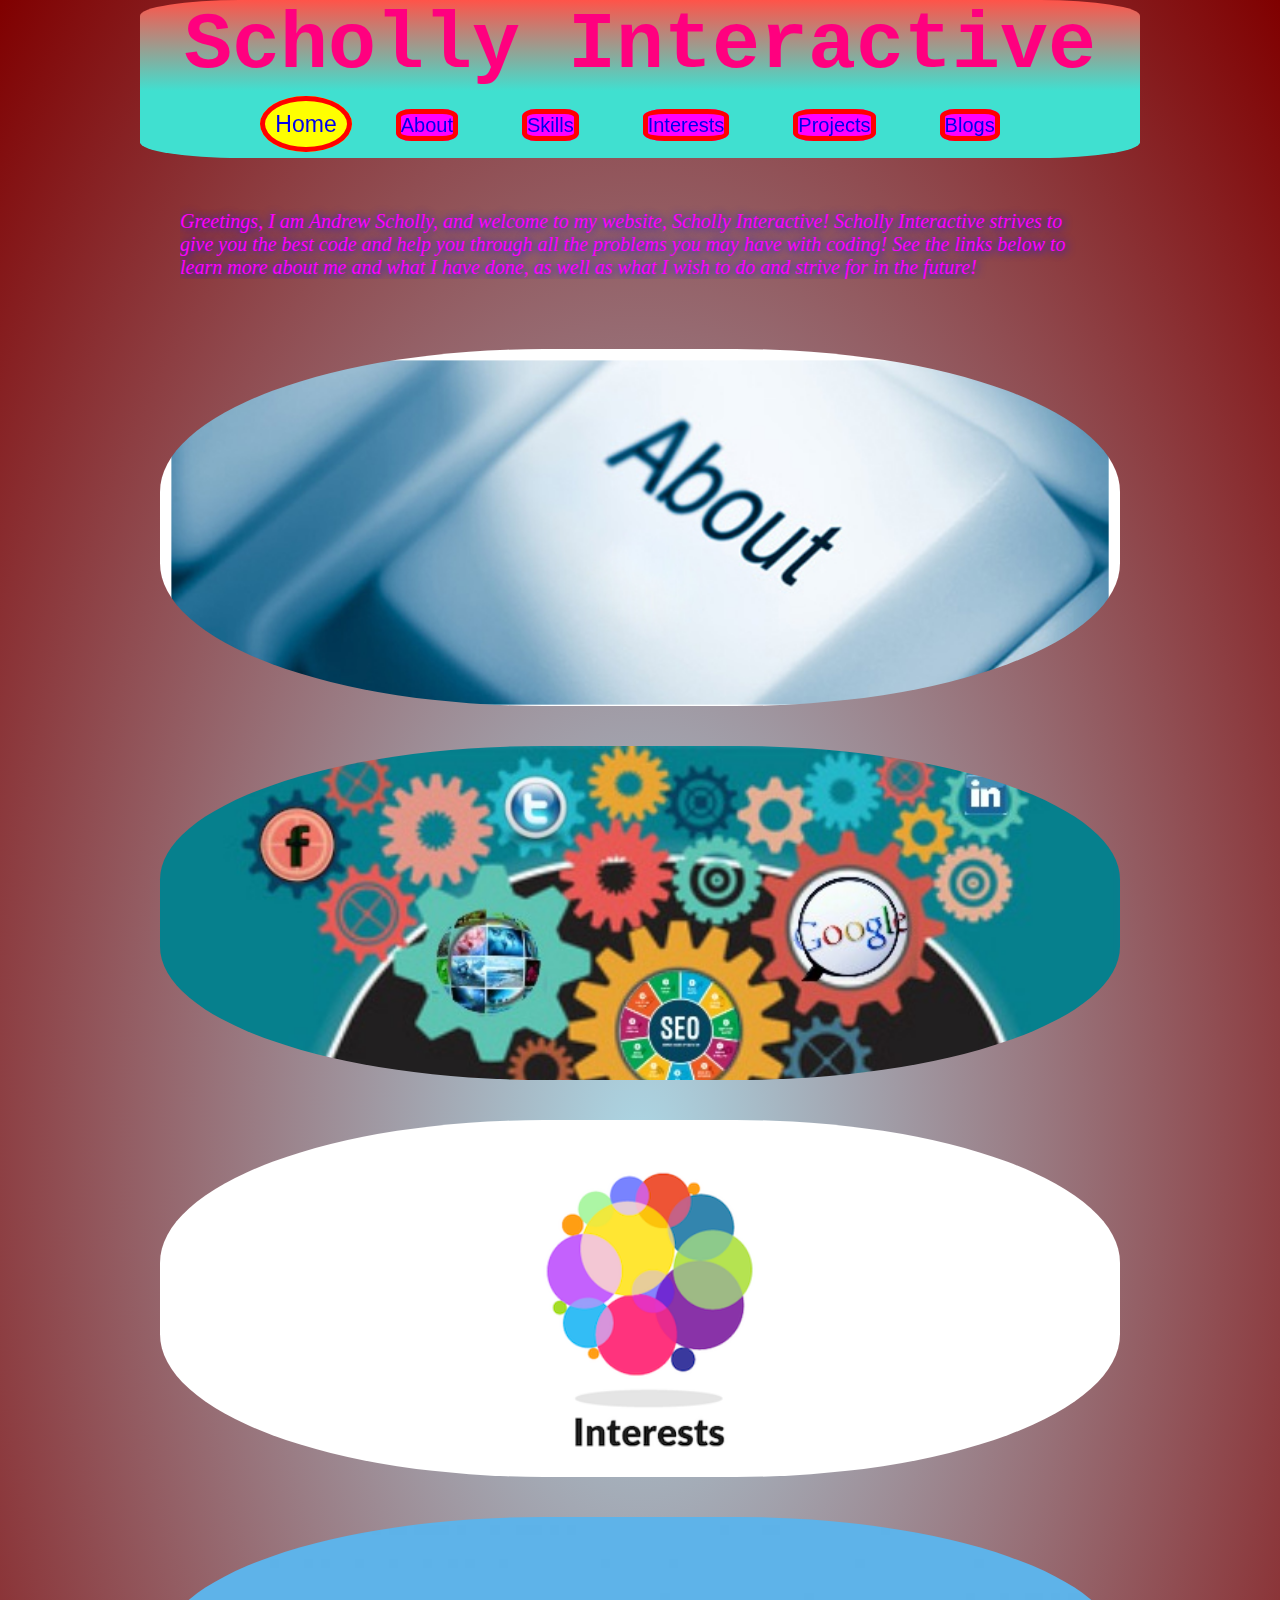
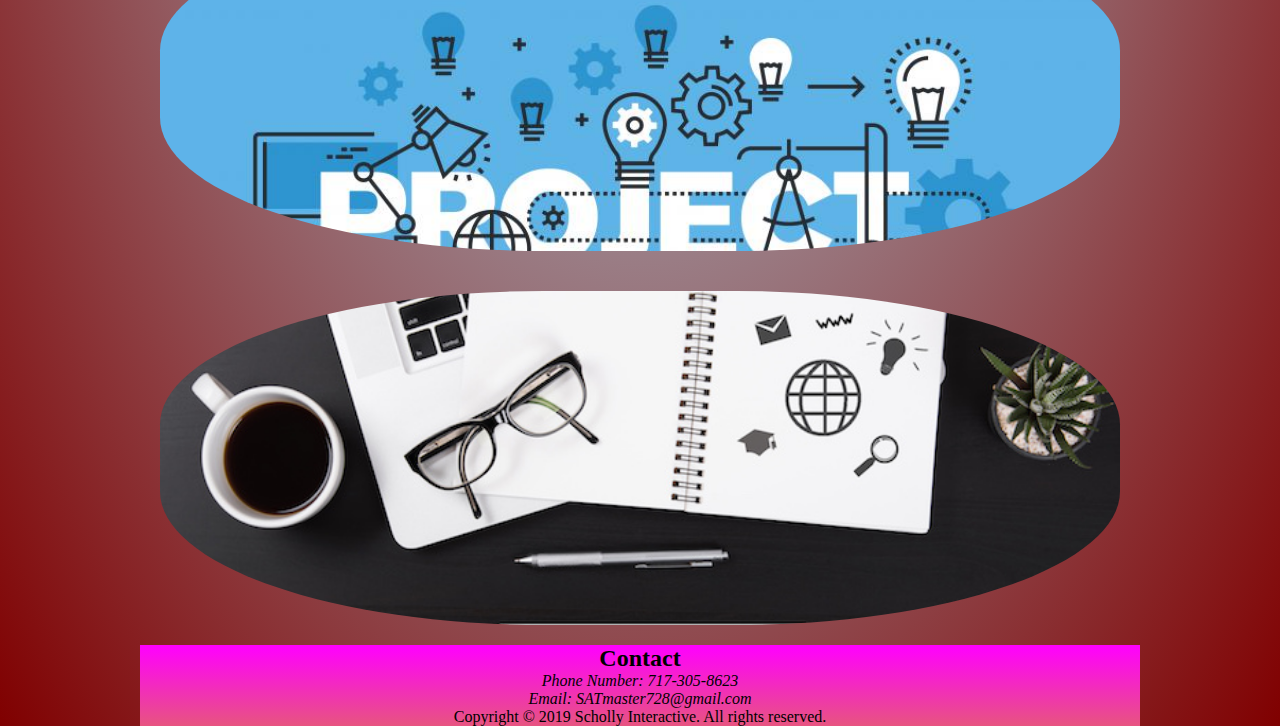
<file: index.html>
<!DOCTYPE html>
<html lang="en">

<head>
  <meta charset="utf-8">
  <meta name="viewport" content="width=device-width">
  <title>Scholly Interactive</title>
  <link rel="stylesheet" href="styles.css" type="text/css" media="screen">
</head>

<body>
  <section class="moving-nav">
    <h1>Scholly Interactive</h1>
    <nav>
      <ul>
        <li><a href="index.html" class="special">Home</a></li>
        <li><a href="about.html">About</a></li>
        <li><a href="skills.html">Skills</a></li>
        <li><a href="interests.html">Interests</a></li>
        <li><a href="projects.html">Projects</a></li>
        <li><a href="blog.html">Blogs</a></li>
      </ul>
    </nav>
  </section>
  <article>
    <div class="introduction">
      <p>Greetings, I am Andrew Scholly, and
        welcome to my website, Scholly Interactive!
        Scholly Interactive strives to give
        you the best code and help you through all the problems
        you may have with coding! See the links below to learn
        more about me and what I have done, as well as what
        I wish to do and strive for in the future!
      </p>
    </div>
    <section>
      <div class="image-wrap">
        <a href="about.html" class="image-wrap-special">I am an energetic, sometimes a little too much so, person who has a lot
          to offer those with the patience to stick by my side. You may call me what
          you want, just don't call me shy!
        </a>
      </div>
    </section>
    <section>
      <div class="image-wrap">
        <a href="skills.html" class="image-wrap-special skills">
          <p>I am a fairly new programmer currently,
            working with html and css to create websites
            and code, such as the one used for this very
            page and much more!
          </p>
        </a>
      </div>
    </section>
    <section>
      <div class="image-wrap">
        <a href="interests.html" class="image-wrap-special interests">
          <p>I have a wide variety of interests, always happy to talk about a
            vast amount of topics, and while some may see my interests as childish
            or out there, I stand by them, knowing their value to me and others.
          </p>
        </a>
      </div>
    </section>
    <section>
      <div class="image-wrap">
        <a href="projects.html" class="image-wrap-special projects">
          <p>I have done several interesting and cool programming projects,
            one being this very website that you are reading right now.
          </p>
        </a>
      </div>
    </section>
    <section>
      <div class="image-wrap">
        <a href="blog.html" class="image-wrap-special blogs">
          <p>From life to future ideas, I talk about lots of things,
            sometimes a bit too much. Check out my blog if you want
            to see how I feel about things!
          </p>
        </a>
      </div>
    </section>
  </article>
  <footer>
    <h2>Contact</h2>
    <address>
      <p>Phone Number: 717-305-8623</p>
      <p>Email: SATmaster728@gmail.com</p>
    </address>
    <p>Copyright &copy; 2019 Scholly Interactive. All rights reserved.
    </p>
  </footer>
</body>

</html>
</file>
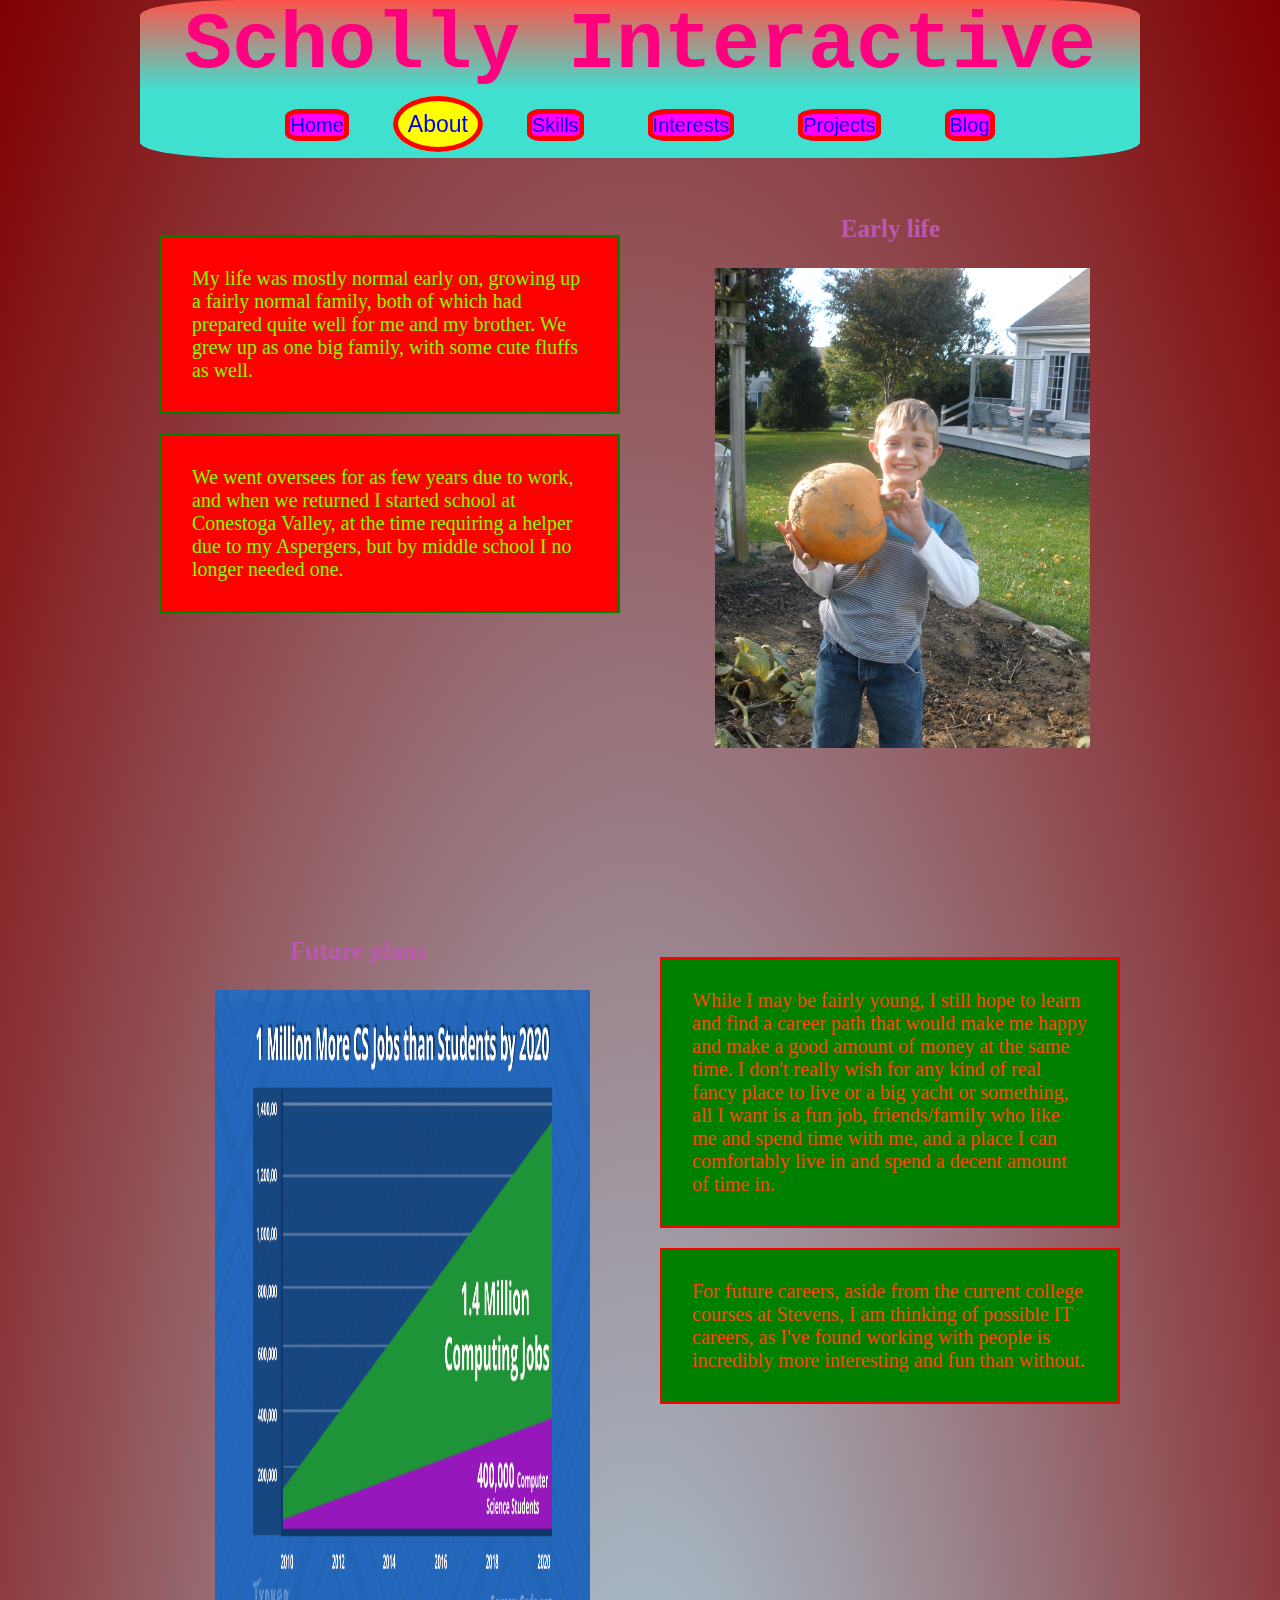
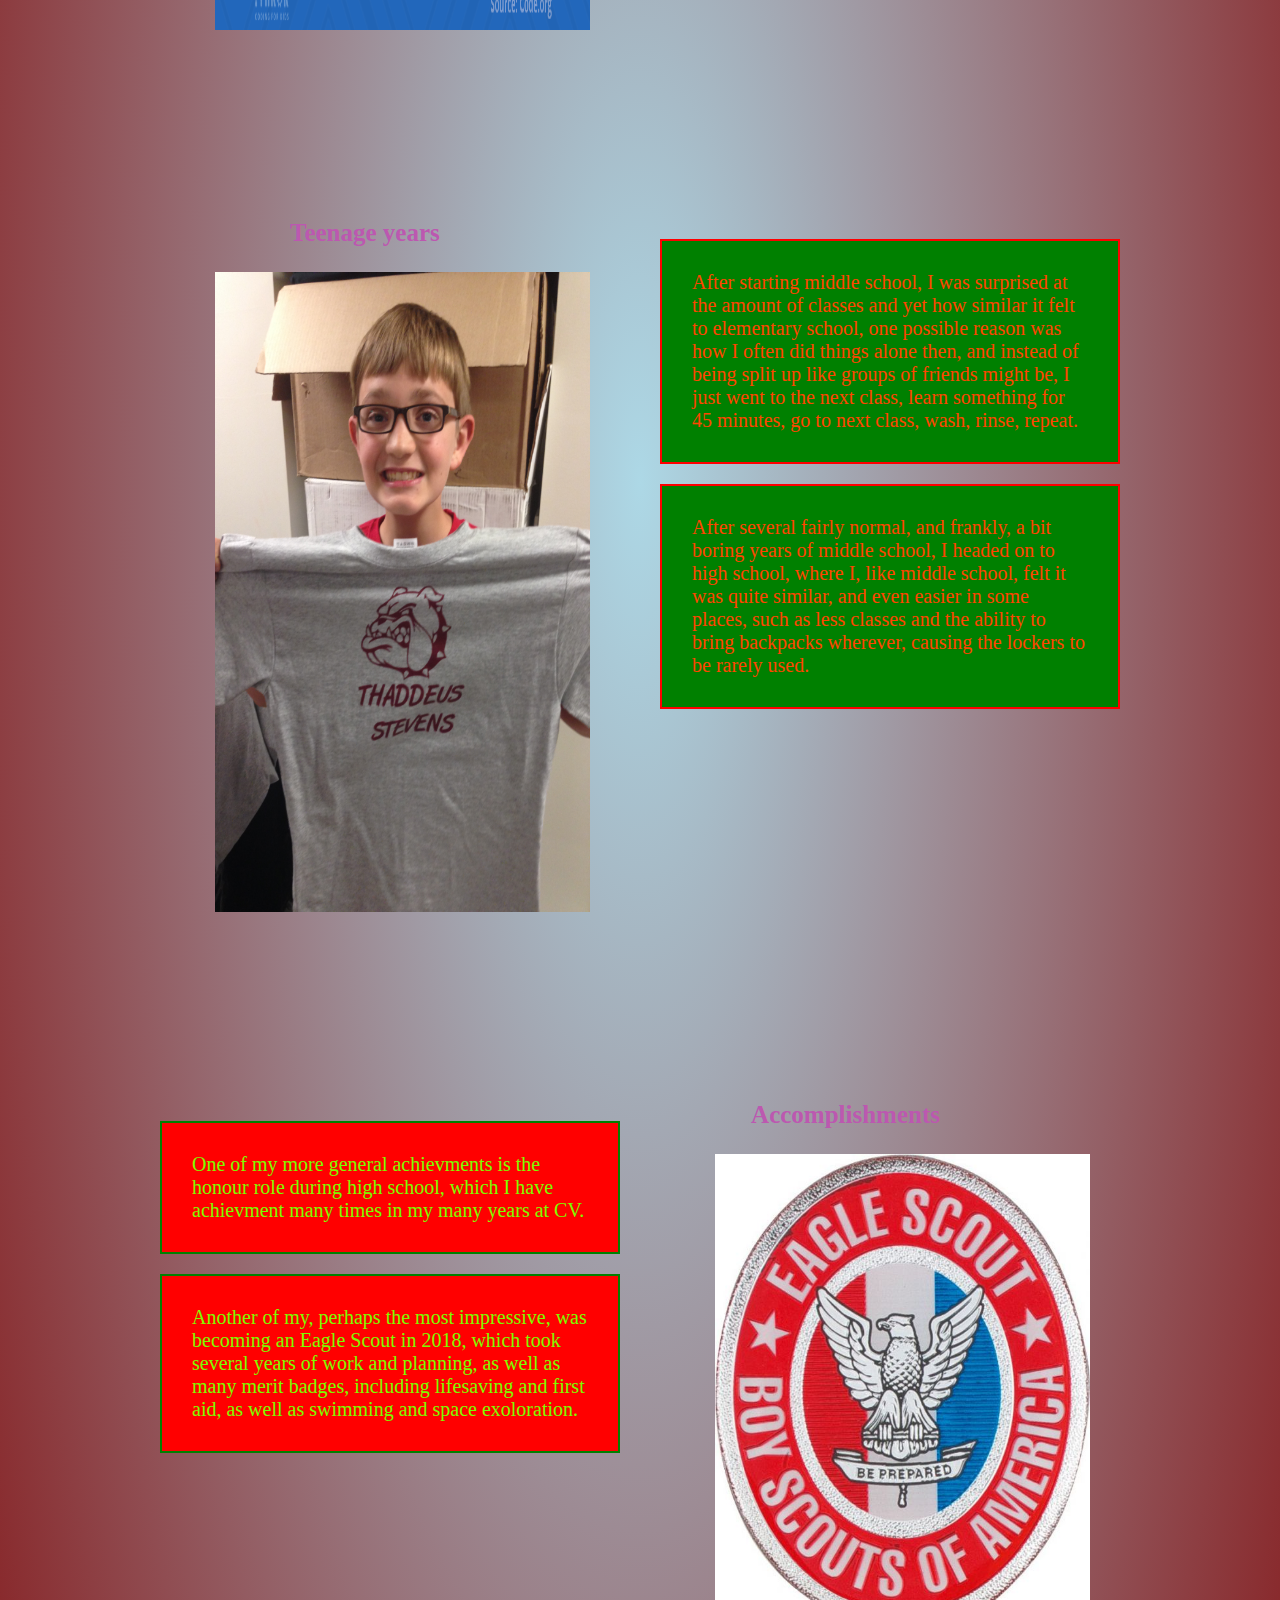
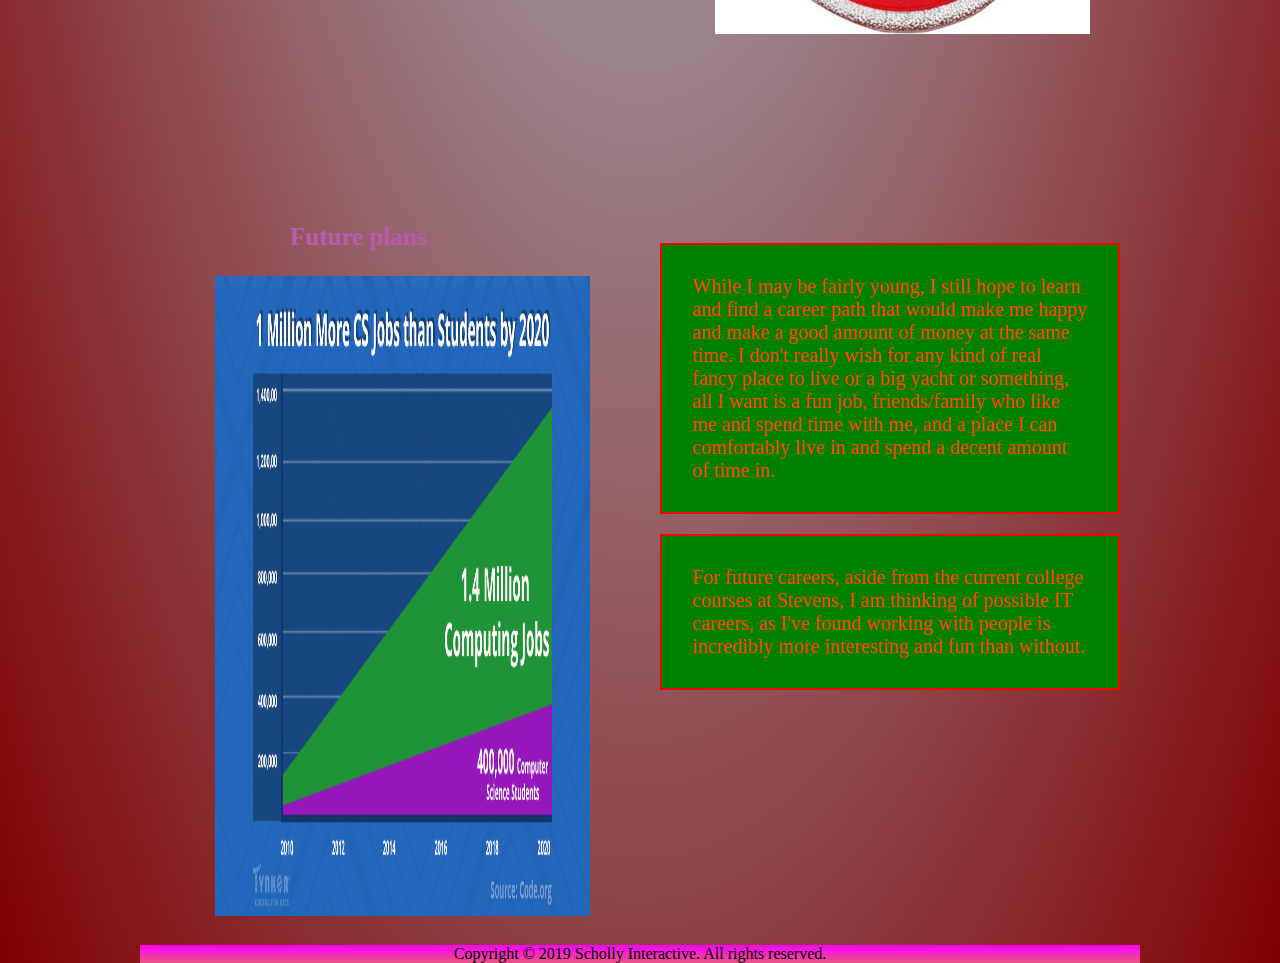
<file: about.html>
<!DOCTYPE html>
<html lang="en">

<head>
  <meta charset="utf-8">
  <meta name="viewport" content="width=device-width">
  <title>To the blog</title>
  <link rel="stylesheet" href="styles.css" type="text/css" media="screen">
</head>

<body>
  <section class="moving-nav">
    <h1>Scholly Interactive</h1>
    <nav>
      <ul>
        <li><a href="index.html">Home</a></li>
        <li><a href="about.html" class="special">About</a></li>
        <li><a href="skills.html">Skills</a></li>
        <li><a href="interests.html">Interests</a></li>
        <li><a href="projects.html">Projects</a></li>
        <li><a href="blog.html">Blog</a></li>
      </ul>
    </nav>
  </section>
  <h2 class="header">About</h2>
  <article>
    <section>
      <div class="outerdiv">
        <div class="right-side">
          <h3>Early life</h3>
          <img src="images/young" alt="Image as a child">
        </div>
        <div class="right-side">
          <p>My life was mostly normal early on, growing up a
            fairly normal family, both of which had prepared quite well
            for me and my brother. We grew up as one big family, with
            some cute fluffs as well.
          </p>
          <p>We went oversees for as few years due to work, and when we returned
            I started school at Conestoga Valley, at the time requiring a helper
            due to my Aspergers, but by middle school I no longer needed one.
          </p>
        </div>
      </div>
      </div>
    </section>
    <section>
      <div class="outerdiv">
        <div class="left-side">
          <h3>Future plans</h3>
          <img src="images/future" alt="Future Image">
        </div>
        <div class="left-side">
          <p>While I may be fairly young, I still hope to learn and find a career
            path that would make me happy and make a good amount of money
            at the same time. I don't really wish for any kind of real fancy
            place to live or a big yacht or something, all I want is a fun
            job, friends/family who like me and spend time with me, and a
            place I can comfortably live in and spend a decent amount of time in.
          </p>
          <p>For future careers, aside from the current college courses at
            Stevens, I am thinking of possible IT careers, as I've found
            working with people is incredibly more interesting and fun than
            without.
          </p>
        </div>
      </div>
    </section>
  </article>
  </section>
  <section>
    <div class="outerdiv">
      <div class="left-side">
        <h3>Teenage years</h3>
        <img src="images/teen" alt="Teenage Image">
      </div>
      <div class="left-side">
        <p>After starting middle school, I was surprised at the amount
          of classes and yet how similar it felt to elementary school,
          one possible reason was how I often did things alone then,
          and instead of being split up like groups of friends might be,
          I just went to the next class, learn something for 45 minutes,
          go to next class, wash, rinse, repeat.
        </p>
        <p>After several fairly normal, and frankly, a bit boring years
          of middle school, I headed on to high school, where I,
          like middle school, felt it was quite similar, and even easier
          in some places, such as less classes and the ability to bring
          backpacks wherever, causing the lockers to be rarely used.
        </p>
      </div>
    </div>
  </section>
  <section>
    <div class="outerdiv">
      <div class="right-side">
        <h3 class="accomplishments">Accomplishments</h3>
        <img src="images/eagle" alt="Eagle scout Image">
      </div>
      <div class="right-side">
        <p>One of my more general achievments is the honour role during
          high school, which I have achievment many times in my many years
          at CV.
        </p>
        <p>Another of my, perhaps the most impressive, was becoming an Eagle
          Scout in 2018, which took several years of work and planning, as well
          as many merit badges, including lifesaving and first aid, as well as
          swimming and space exoloration.
        </p>
      </div>
    </div>
    <section>
      <div class="outerdiv">
        <div class="left-side">
          <h3>Future plans</h3>
          <img src="images/future" alt="Future Image">
        </div>
        <div class="left-side">
          <p>While I may be fairly young, I still hope to learn and find a career
            path that would make me happy and make a good amount of money
            at the same time. I don't really wish for any kind of real fancy
            place to live or a big yacht or something, all I want is a fun
            job, friends/family who like me and spend time with me, and a
            place I can comfortably live in and spend a decent amount of time in.
          </p>
          <p>For future careers, aside from the current college courses at
            Stevens, I am thinking of possible IT careers, as I've found
            working with people is incredibly more interesting and fun than
            without.
          </p>
        </div>
      </div>
    </section>
    </article>
    <footer>
      <p>Copyright &copy; 2019 Scholly Interactive. All rights reserved.
      </p>
    </footer>
</body>

</html>
</file>
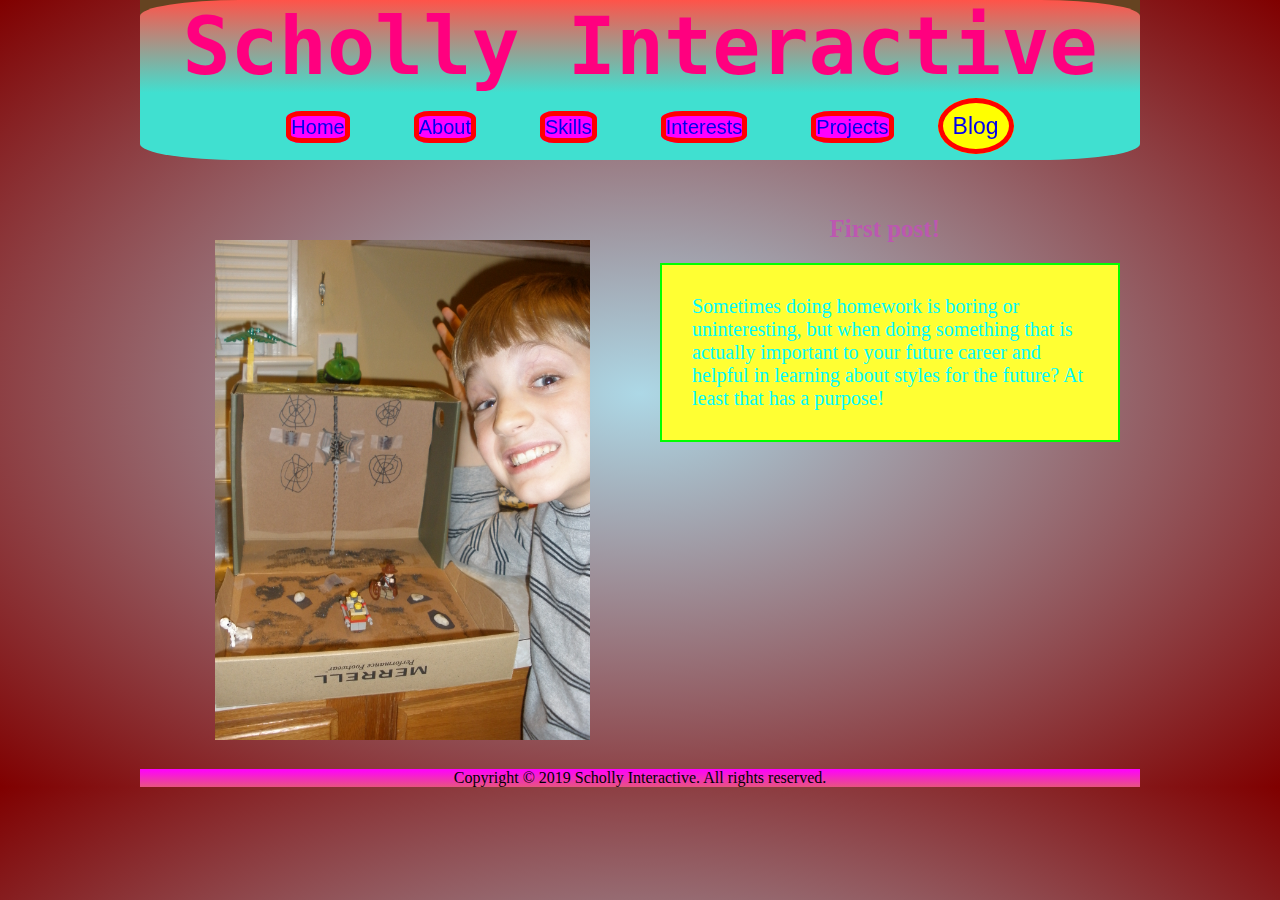
<file: blog.html>
<!DOCTYPE html>
<html lang="en">

<head>
  <meta charset="utf-8">
  <meta name="viewport" content="width=device-width">
  <title>Secret A</title>
  <link rel="stylesheet" href="styles.css">
</head>

<body>
  <a href="ucantseeme.html"></a>
  <section class="moving-nav">
    <h1>Scholly Interactive</h1>
    <nav>
      <ul>
        <li><a href="index.html">Home</a></li>
        <li><a href="about.html">About</a></li>
        <li><a href="skills.html">Skills</a></li>
        <li><a href="interests.html">Interests</a></li>
        <li><a href="projects.html">Projects</a></li>
        <li><a href="blog.html" class="special">Blog</a></li>
      </ul>
    </nav>
  </section>
  <article>
    <div class="blog">
      <h2>Blog</h2>
    </div>
    <section>
      <a href="blogs/blog1.html">
        <div class="outerdiv">
          <div class="right-side">
            <div class="right-sided44">
              <h3>First post!</h3>
            </div>
          </div>
          <div class="left-side">
            <div class="left-sided4">
              <img src="images/homework" alt="Homework Image">
            </div>
          </div>
          <div class="right-side">
            <div class="right-side4">
              <p>Sometimes doing homework is boring or uninteresting, but when doing something
                that is actually important to your future career and helpful in learning
                about styles for the future? At least that has a purpose!
              </p>
            </div>
          </div>
        </div>
        </div>
      </a>
    </section>
  </article>
  <footer>
    <p>Copyright &copy 2019 Scholly Interactive. All rights reserved.
    </p>
  </footer>
</body>

</html>
</file>
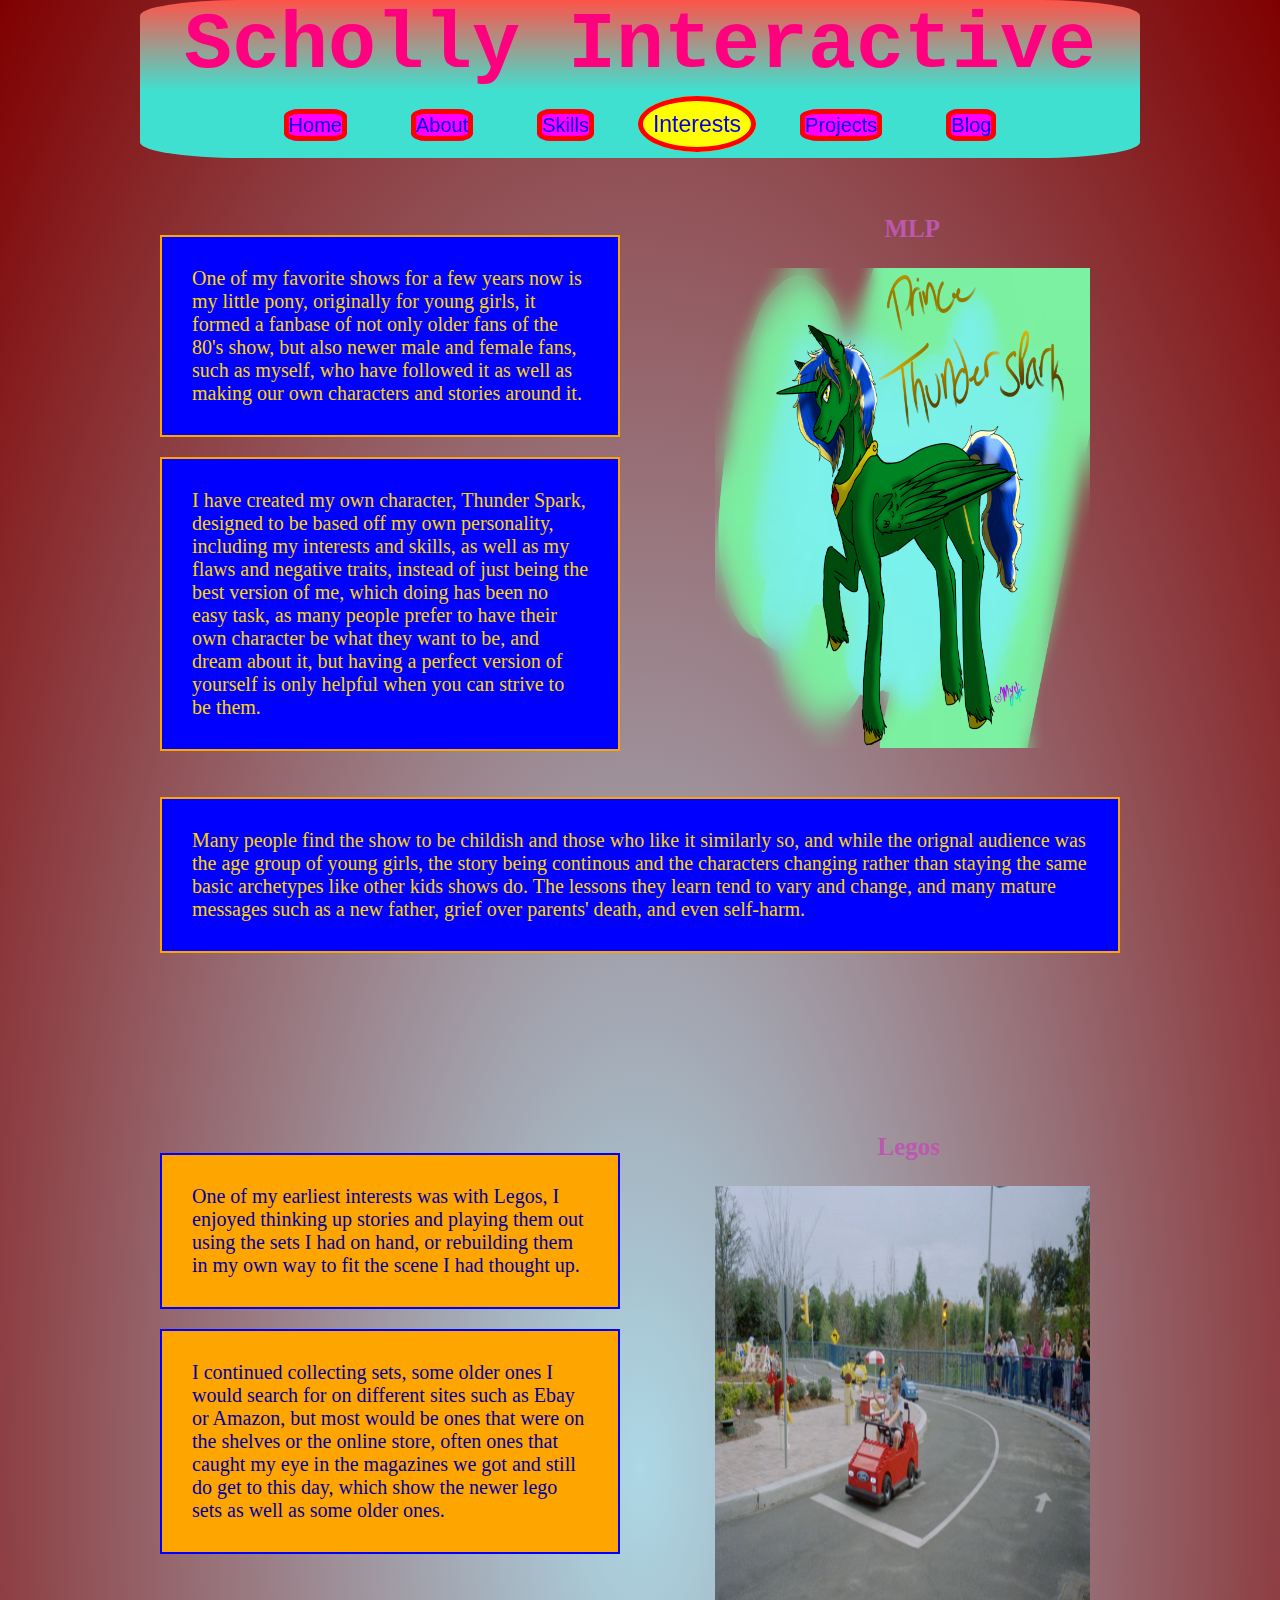
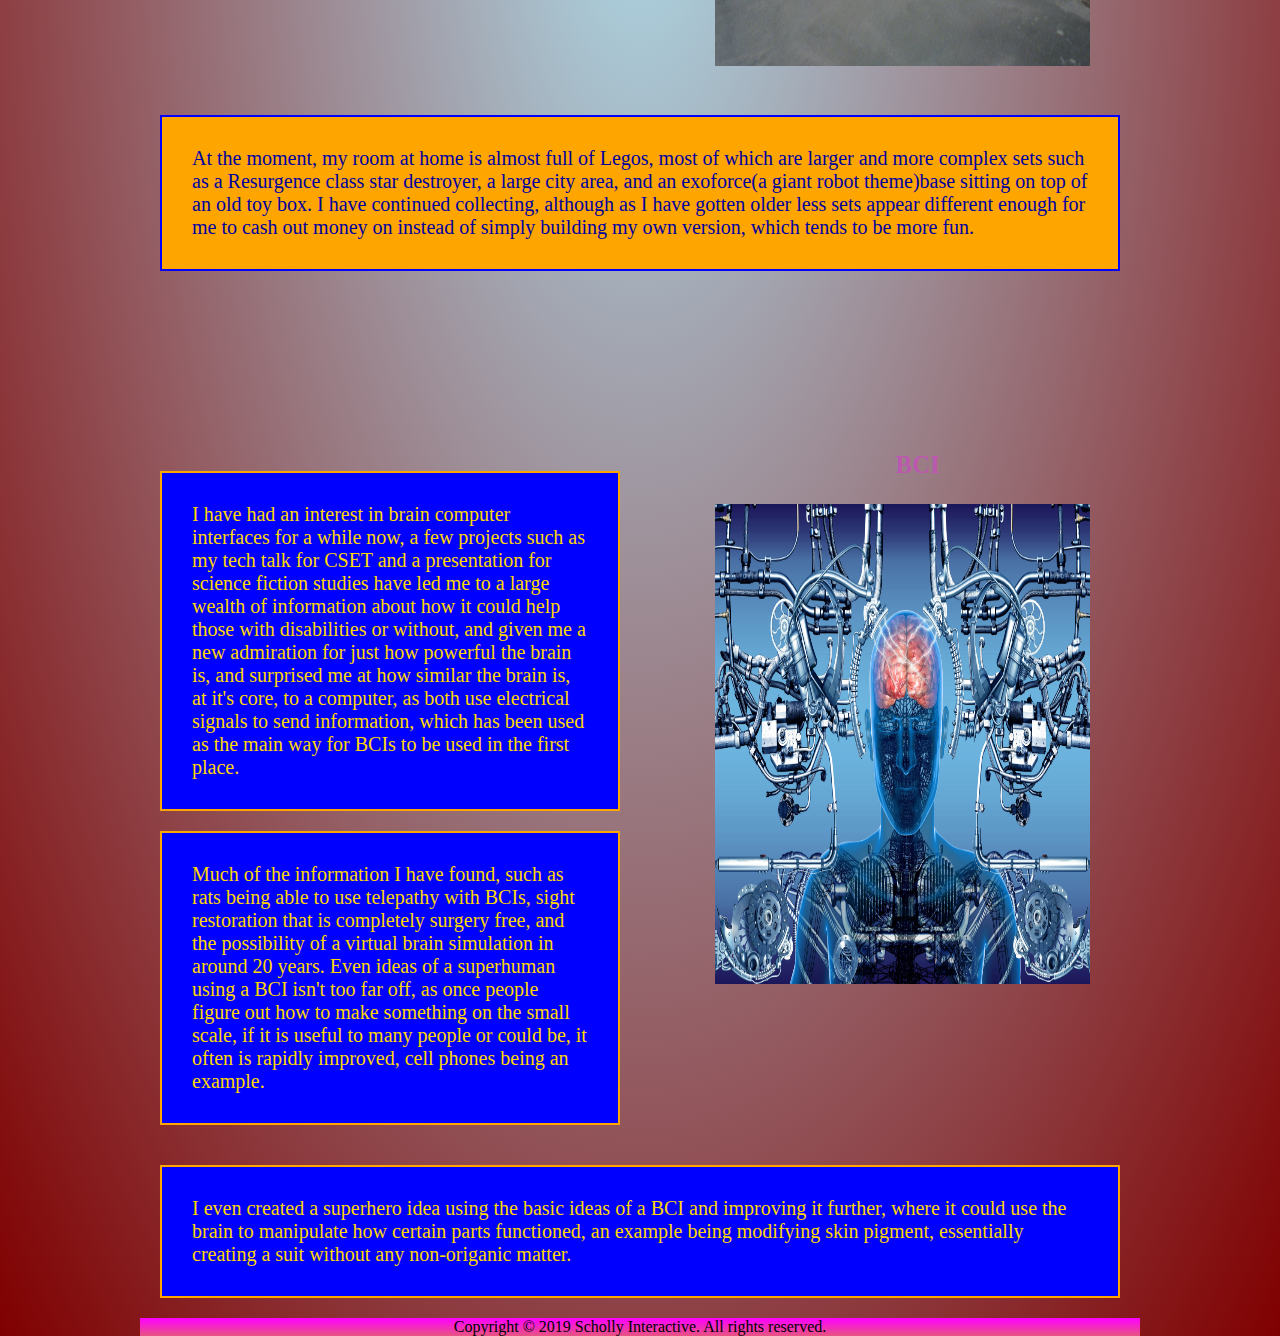
<file: interests.html>
<!DOCTYPE html>
<html lang="en">

<head>
  <meta charset="utf-8">
  <meta name="viewport" content="width=device-width">
  <title>Scholly Interactive</title>
  <link rel="stylesheet" href="styles.css" type="text/css" media="screen">
</head>

<body>
  <section class="moving-nav">
    <h1>Scholly Interactive</h1>
    <nav>
      <ul>
        <li><a href="index.html">Home</a></li>
        <li><a href="about.html">About</a></li>
        <li><a href="skills.html">Skills</a></li>
        <li><a href="interests.html" class="special">Interests</a></li>
        <li><a href="projects.html">Projects</a></li>
        <li><a href="blog.html">Blog</a></li>
      </ul>
    </nav>
  </section>
  <h2 class="header">Interests</h2>
  <article>
    <section>
      <div class="outerdiv">
        <div class="right-side">
          <div class="right-side2">
            <h3>MLP</h3>
            <img src="images/thunder" alt="Orignal Character Image">
          </div>
        </div>
        <div class="right-side">
          <div class="right-side2">
            <p>One of my favorite shows for a few years now is my little pony,
              originally for young girls, it formed a fanbase of not only older
              fans of the 80's show, but also newer male and female fans, such
              as myself, who have followed it as well as making our own
              characters and stories around it.
            </p>
            <p>I have created my own character, Thunder Spark, designed to be
              based off my own personality, including my interests and skills,
              as well as my flaws and negative traits, instead of just being
              the best version of me, which doing has been no easy task, as many
              people prefer to have their own character be what they want to be,
              and dream about it, but having a perfect version of yourself is only
              helpful when you can strive to be them.
            </p>
          </div>
        </div>
      </div>
      <div class="right-side-special">
        <p>Many people find the show to be childish and those who like it
          similarly so, and while the orignal audience was the age group of
          young girls, the story being continous and the characters changing
          rather than staying the same basic archetypes like other kids shows
          do. The lessons they learn tend to vary and change, and many mature
          messages such as a new father, grief over parents' death, and even
          self-harm.
        </p>
      </div>
    </section>
    <section>
      <div class="outerdiv">
        <div class="right-side">
          <h3>Legos</h3>
          <img src="images/Legos" alt="Lego Image">
        </div>
        <div class="right-side">
          <div class="right-side22">
            <p>One of my earliest interests was with Legos, I enjoyed thinking up
              stories and playing them out using the sets I had on hand, or rebuilding
              them in my own way to fit the scene I had thought up.
            </p>
            <p>I continued collecting sets, some older ones I would search for on
              different sites such as Ebay or Amazon, but most would be ones that
              were on the shelves or the online store, often ones that caught my eye
              in the magazines we got and still do get to this day, which show the
              newer lego sets as well as some older ones.
            </p>
          </div>
        </div>
      </div>
      <div class="right-side-special1">
        <p>At the moment, my room at home is almost full of Legos, most of which
          are larger and more complex sets such as a Resurgence class star destroyer,
          a large city area, and an exoforce(a giant robot theme)base sitting on top
          of an old toy box. I have continued collecting, although as I have gotten
          older less sets appear different enough for me to cash out money on instead
          of simply building my own version, which tends to be more fun.
        </p>
      </div>
    </section>
    <section>
      <div class="outerdiv">
        <div class="right-side">
          <h3>BCI</h3>
          <img src="images/BCI" alt="Brain Computer Interface Image">
        </div>
        <div class="right-side">
          <div class="right-side2">
            <p>I have had an interest in brain computer interfaces for a while now,
              a few projects such as my tech talk for CSET and a presentation for
              science fiction studies have led me to a large wealth of information
              about how it could help those with disabilities or without, and given
              me a new admiration for just how powerful the brain is, and surprised me
              at how similar the brain is, at it's core, to a computer, as both use
              electrical signals to send information, which has been used as the main
              way for BCIs to be used in the first place.
            </p>
            <p>Much of the information I have found, such as rats being able to use
              telepathy with BCIs, sight restoration that is completely surgery free,
              and the possibility of a virtual brain simulation in around 20 years.
              Even ideas of a superhuman using a BCI isn't too far off, as once people
              figure out how to make something on the small scale, if it is useful to
              many people or could be, it often is rapidly improved, cell phones being
              an example.
            </p>
          </div>
        </div>
      </div>
      <div class="right-side-special">
        <p>I even created a superhero idea using the basic ideas of a BCI and
          improving it further, where it could use the brain to manipulate how
          certain parts functioned, an example being modifying skin pigment,
          essentially creating a suit without any non-origanic matter.
        </p>
      </div>
    </section>
  </article>
  <footer>
    <p>Copyright © 2019 Scholly Interactive. All rights reserved.
    </p>
  </footer>
</body>

</html>
</file>
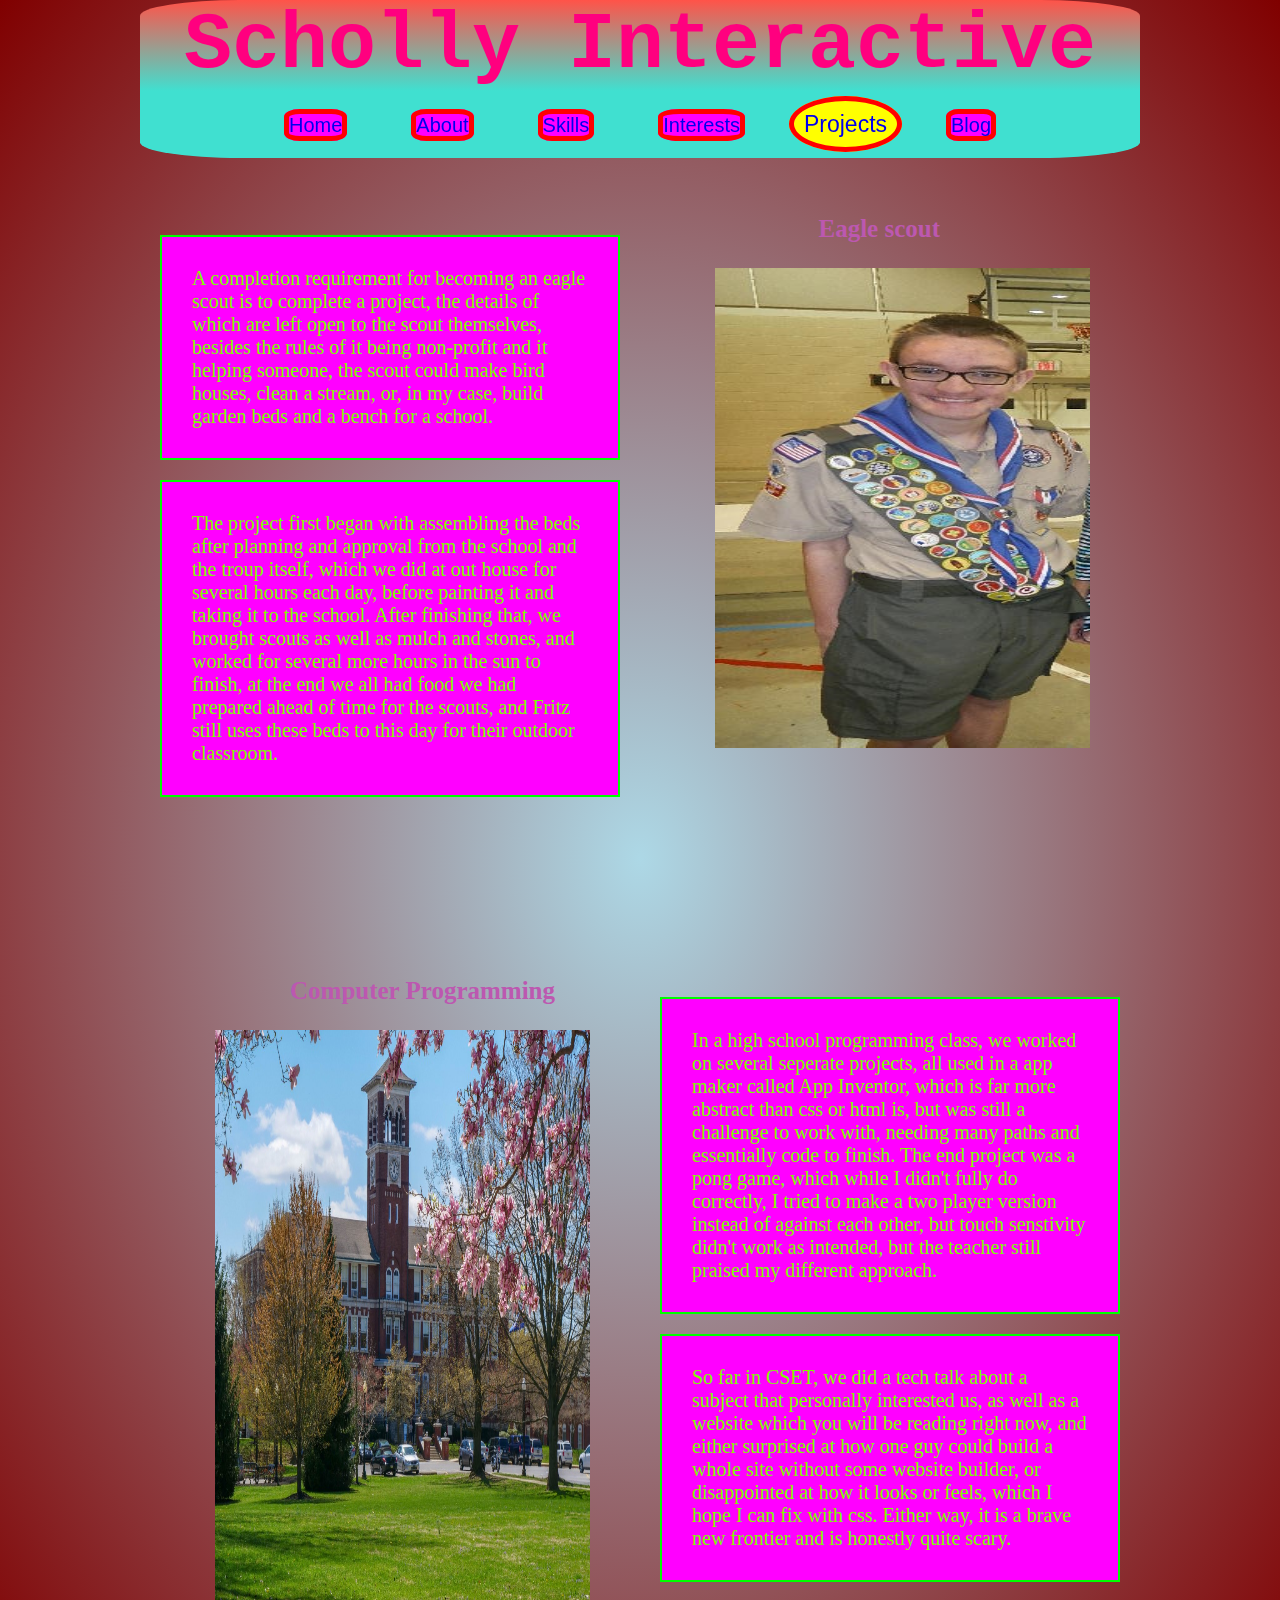
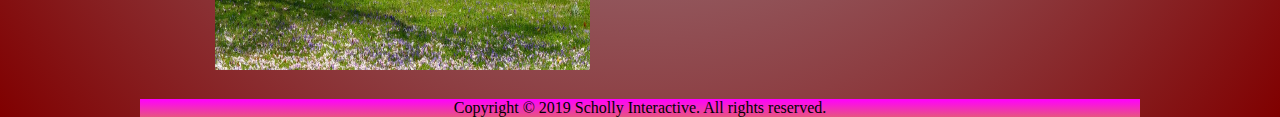
<file: projects.html>
<!DOCTYPE html>
<html lang="en">

<head>
  <meta charset="utf-8">
  <meta name="viewport" content="width=width-device">
  <title>Scholly Interactive</title>
  <link rel="stylesheet" href="styles.css" type="text/css" media="screen">
</head>

<body>
  <section class="moving-nav">
    <h1>Scholly Interactive</h1>
    <nav>
      <ul>
        <li><a href="index.html">Home</a></li>
        <li><a href="about.html">About</a></li>
        <li><a href="skills.html">Skills</a></li>
        <li><a href="interests.html">Interests</a></li>
        <li><a href="projects.html" class="special">Projects</a></li>
        <li><a href="blog.html">Blog</a></li>
      </ul>
    </nav>
  </section>
  <article>
    <h2 class="header">Projects</h2>
    <section>
      <div class="outerdiv">
        <div class="right-side">
          <h3>Eagle scout</h3>
          <img src="images/eaglescout" alt="Eagle Scout Image">
        </div>
        <div class="right-side">
          <div class="right-side3">
            <p>A completion requirement for becoming an eagle scout is to complete
              a project, the details of which are left open to the scout themselves,
              besides the rules of it being non-profit and it helping someone, the
              scout could make bird houses, clean a stream, or, in my case, build
              garden beds and a bench for a school.
            </p>
            <p>
              The project first began with assembling the beds after planning and
              approval from the school and the troup itself, which we did at out
              house for several hours each day, before painting it and taking it to
              the school. After finishing that, we brought scouts as well as mulch and
              stones, and worked for several more hours in the sun to finish, at the end
              we all had food we had prepared ahead of time for the scouts, and Fritz
              still uses these beds to this day for their outdoor classroom.
            </p>
          </div>
        </div>
      </div>
    </section>
    <section>
      <div class="outerdiv">
        <div class="left-side">
          <h3>Computer Programming</h3>
          <img src="images/stevens" alt="Stevens Image">
        </div>
        <div class="left-side">
          <div class="left-side3">
            <p>In a high school programming class, we worked on several seperate projects,
              all used in a app maker called App Inventor, which is far more abstract than
              css or html is, but was still a challenge to work with, needing many paths
              and essentially code to finish. The end project was a pong game, which while
              I didn't fully do correctly, I tried to make a two player version instead
              of against each other, but touch senstivity didn't work as intended, but the
              teacher still praised my different approach.
            </p>
            <p>So far in CSET, we did a tech talk about a subject that personally interested us,
              as well as a website which you will be reading right now, and either
              surprised at how one guy could build a whole site without some website
              builder, or disappointed at how it looks or feels, which I hope I can
              fix with css. Either way, it is a brave new frontier and is honestly
              quite scary.
            </p>
          </div>
        </div>
    </section>
  </article>
  <footer>
    <p>Copyright © 2019 Scholly Interactive. All rights reserved.
    </p>
  </footer>
</body>

</html>
</file>
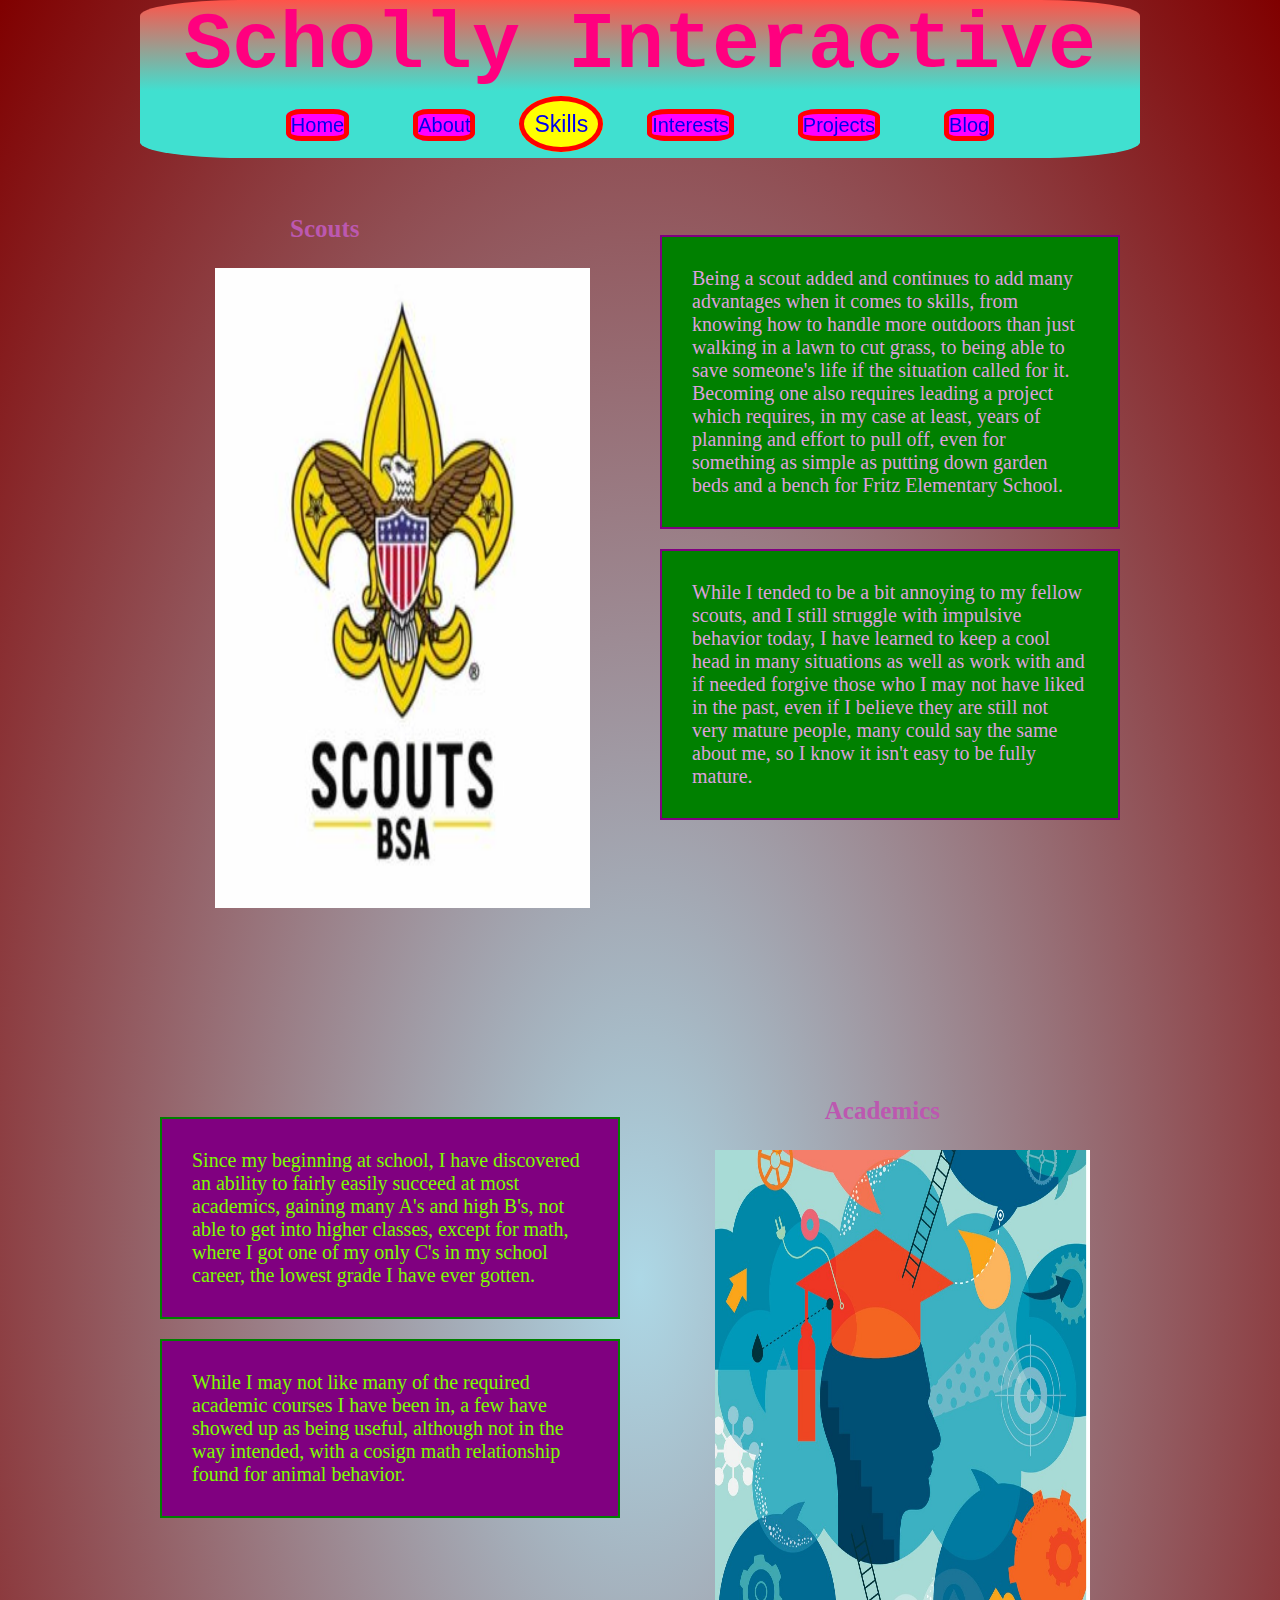
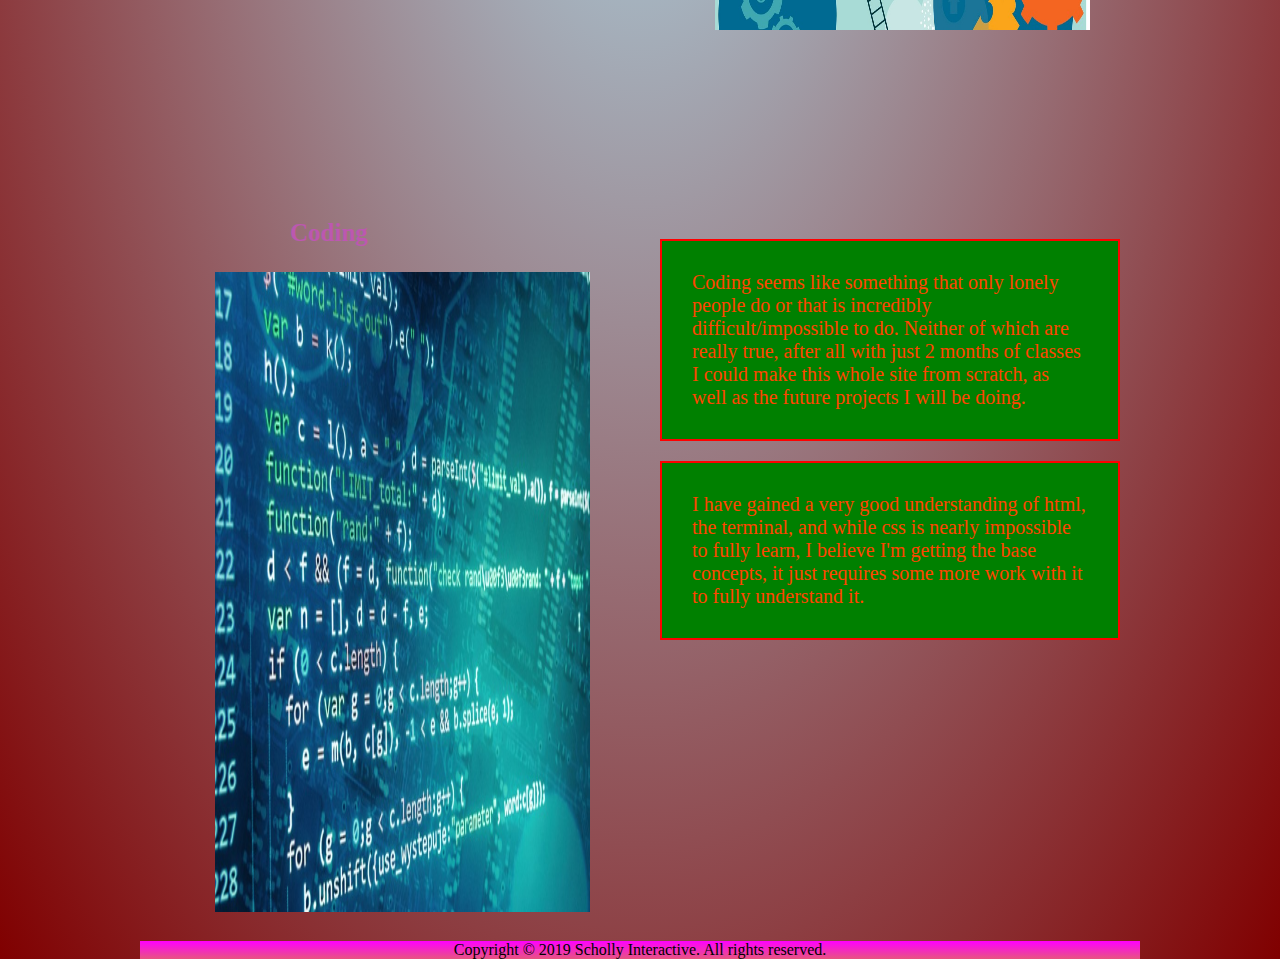
<file: skills.html>
<!DOCTYPE html>
<html lang="en">

<head>
  <meta charset="utf-8">
  <meta name="viewport" content="width=device-width">
  <title>Scholly Interactive</title>
  <link rel="stylesheet" href="styles.css" type="text/css" media="screen">
</head>

<body>
  <section class="moving-nav">
    <h1>Scholly Interactive</h1>
    <nav>
      <ul>
        <li><a href="index.html">Home</a></li>
        <li><a href="about.html">About</a></li>
        <li><a href="skills.html" class="special">Skills</a></li>
        <li><a href="interests.html">Interests</a></li>
        <li><a href="projects.html">Projects</a></li>
        <li><a href="blog.html">Blog</a></li>
      </ul>
    </nav>
  </section>
  <article>
    <h2 class="header">Skills</h2>
    <section>
      <div class="outerdiv">
        <div class="left-side">
          <div class="left-side1">
            <h3>Scouts</h3>
            <img src="images/scouts" alt="Boy Scout Image">
          </div>
        </div>
        <div class="left-side">
          <div class="left-side1">
            <p>Being a scout added and continues to add many advantages when it comes
              to skills, from knowing how to handle more outdoors than just walking
              in a lawn to cut grass, to being able to save someone's life if the
              situation called for it. Becoming one also requires leading a project
              which requires, in my case at least, years of planning and effort to
              pull off, even for something as simple as putting down garden beds and
              a bench for Fritz Elementary School.
            </p>
            <p>While I tended to be a bit annoying to my fellow scouts, and I still
              struggle with impulsive behavior today, I have learned to keep a cool
              head in many situations as well as work with and if needed forgive those
              who I may not have liked in the past, even if I believe they are still
              not very mature people, many could say the same about me, so I know
              it isn't easy to be fully mature.
            </p>
          </div>
        </div>
      </div>
    </section>
    <section>
      <div class="outerdiv">
        <div class="right-side">
          <h3>Academics</h3>
          <img src="images/academics" alt="Academics Image">
        </div>
        <div class="right-side">
          <div class="right-side1">
            <p>Since my beginning at school, I have discovered an ability to fairly
              easily succeed at most academics, gaining many A's and high B's, not
              able to get into higher classes, except for math, where I got one of
              my only C's in my school career, the lowest grade I have ever gotten.
            </p>
            <p>While I may not like many of the required academic courses I have been
              in, a few have showed up as being useful, although not in the way
              intended, with a cosign math relationship found for animal behavior.
            </p>
          </div>
        </div>
      </div>
    </section>
    <section>
      <div class="outerdiv">
        <div class="left-side">
          <h3>Coding</h3>
          <img src="images/coding" alt="Coding Image">
        </div>
        <div class="left-side">
          <p>Coding seems like something that only lonely people do or that is
            incredibly difficult/impossible to do. Neither of which are really true,
            after all with just 2 months of classes I could make this whole site from
            scratch, as well as the future projects I will be doing.
          </p>
          <p>I have gained a very good understanding of html, the terminal, and
            while css is nearly impossible to fully learn, I believe I'm getting
            the base concepts, it just requires some more work with it to fully
            understand it.
          </p>
        </div>
      </div>
    </section>
  </article>
  <footer>
    <p>Copyright © 2019 Scholly Interactive. All rights reserved.
    </p>
  </footer>
</body>

</html>
</file>
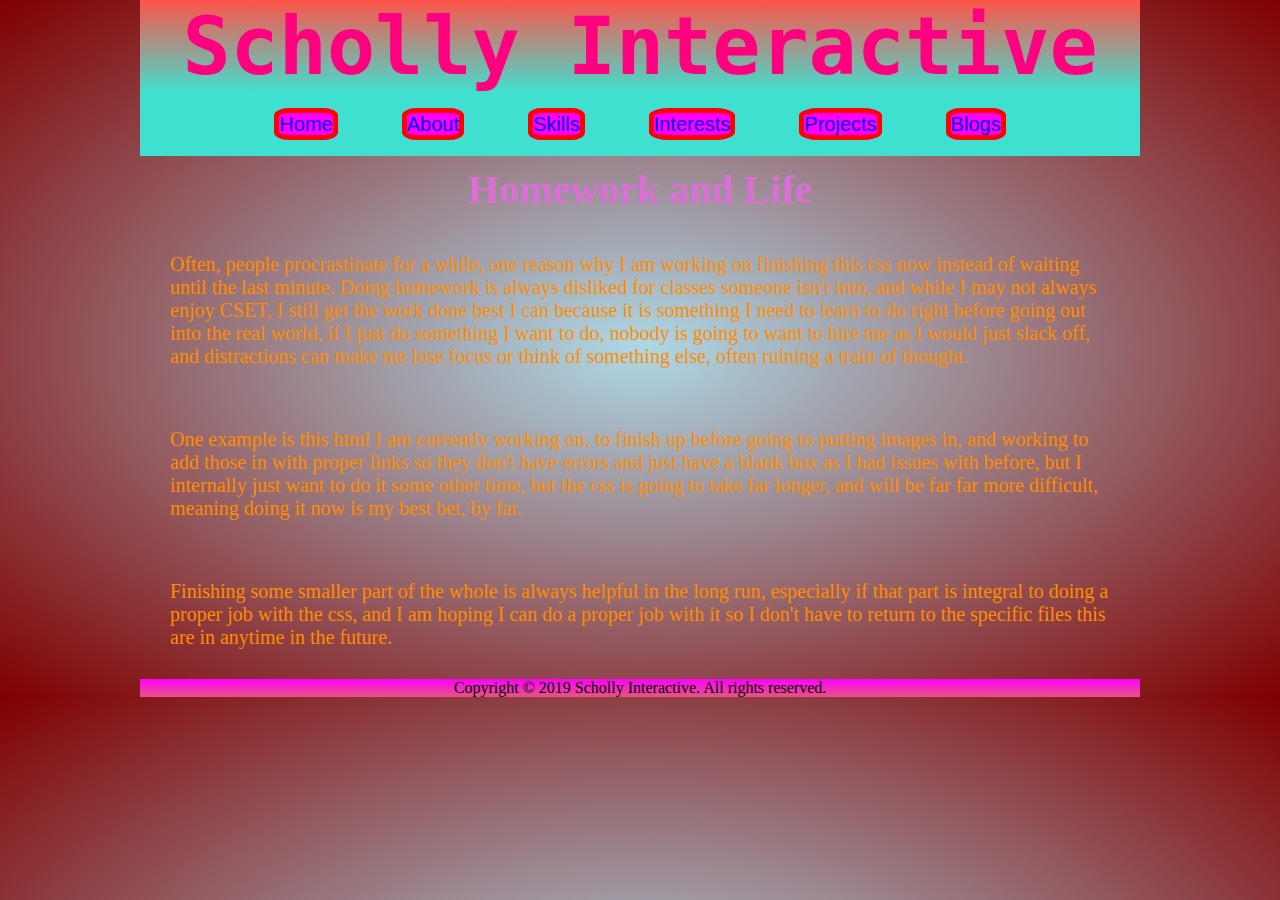
<file: blogs/blog1.html>
<!doctype html>
<html lang="en">
  <head>
    <meta charset="utf-8">
    <title>Andrewthesmartguy</title>
    <h1>Scholly Interactive</h1>
    <link rel="stylesheet" href="../styles.css">
  </head>
  <body>
    <nav>
      <ul>
        <li><a href="../index.html">Home</a></li>
        <li><a href="../about.html">About</a></li>
        <li><a href="../skills.html">Skills</a></li>
        <li><a href="../interests.html">Interests</a></li>
        <li><a href="../projects.html">Projects</a></li>
        <li><a href="../blog.html">Blogs</a></li>
      </ul>
    </nav>
      <article>
        <section>
          <div class="blog1">
          <h3>Homework and Life</h3>
          <p>Often, people procrastinate for a while, one reason why I am working
            on finishing this css now instead of waiting until the last minute.
            Doing homework is always disliked for classes someone isn't into,
            and while I may not always enjoy CSET,
            I still get the work done best I can because it is something I need
            to learn to do right before going out into the real world, if I just
            do something I want to do, nobody is going to want to hire me as I
            would just slack off, and distractions can make me lose focus or think
            of something else, often ruining a train of thought.
          </p>
          <p>One example is this html I am currently working on, to finish up before
            going to putting images in, and working to add those in with proper
            links so they don't have errors and just have a blank box as I had issues
            with before, but I internally just want to do it some other time, but
            the css is going to take far longer, and will be far far more difficult,
            meaning doing it now is my best bet, by far.
          </p>
          <p>Finishing some smaller part of the whole is always helpful in the long run,
            especially if that part is integral to doing a proper job with the css,
            and I am hoping I can do a proper job with it so I don't have to return
            to the specific files this are in anytime in the future.
          </div>
          </section>
        </article>
  </body>
  <footer>
    <p>Copyright &copy 2019 Scholly Interactive. All rights reserved.
    </p>
  </footer>
</html>
</file>
<file: styles.css>
* {
  margin: 0;
  padding: 0;
  box-sizing: border-box;
overflow-x: hidden;
}

body {
  background: radial-gradient(lightblue, #800000 );
}

img {
  height: 65%;
  width: 65%;
  margin: 5% 15%;
}

h1 {
  font-size: 5rem;
  font-weight: 600;
  text-align: center;
  background: linear-gradient(#ff5349, #40e0d0 );
  font-family: monospace;
  color: #ff007f;
}
.moving-nav{
position:fixed;
width: 100%;
border-radius: 10%;
}
nav > ul {
  text-align: center;
  background: #40e0d0;
  padding: 20px;
}

nav > ul > li {
  display: inline;
}

nav > ul > li > a {
  width: 50%;
  text-decoration: none;
  background: #FF00FF;
  margin: 30px;
  font: 20px sans-serif;
  border: 5px red solid;
  border-radius: 25%;
}

nav > ul > li > a:hover {
  background: yellow;
  margin: 10px;
  padding: 10px;
  border-radius: 50%;
}
.introduction p {
  padding-top: 10rem;
  margin: 50px 40px;
  font-style: italic;
  color: #FF00FF;
  font-weight: 400;
  font-size: 20px;
  text-shadow: blue 1px 1px 10px;
}

.image-wrap {
  padding: 20px;
  height: 80%;
  justify-content: space-between;
}

.image-wrap-special {
  display: block;
  padding: 9rem;
  color: transparent;
  background-image: url(images/about);
  background-size: cover;
  background-repeat: no-repeat;
  text-decoration: none;
  font-size: 20px;
  border-radius: 40%;
}

.image-wrap-special:hover {
  color: #e75480;
  background: #DDA0DD;
}

.skills {
  background-image: url(images/skills);
}

.projects {
  background-image: url(images/projects);
}

.interests {
  background-image: url(images/interests);
}

.blogs {
  background-image: url(images/blog);
}

.special {
  text-decoration: none;
  background: #ff00ff;
  font: 23px sans-serif;
  border: 5px red solid;
  background: yellow;
  margin: 10px;
  padding: 10px;
  border-radius: 50%;
}

footer {
  text-align: center;
  background: linear-gradient(#FF00FF, #e75480);
}

.header {
  text-align: center;
  font-size: 3rem;
  color: purple;
  font-style: italic;
}

.right-side {
  float: right;
  width: 50%;
}

.right-side p {
  padding: 30px;
  margin: 20px;
  font-size: 20px;
  background-color: red;
  color: #7CFC00;
  border: 2px solid green;
}

.right-side h3 {
  text-align: right;
  margin-right: 40%;
  font-size: 25px;
  color: #bc58b0;
}

.right-side img {
  height: 30rem;
  width: 75%;
}

.accomplishments {
  margin-left: 18%;
}

.left-side {
  float: left;
  width: 50%;
}

.left-side p {
  padding: 30px;
  margin: 20px;
  font-size: 20px;
  background-color: green;
  color: #FF4500;
  border: 2px solid red;
}

.left-side h3 {
  text-align: left;
  margin-left: 30%;
  font-size: 25px;
  color: #bc58b0;
}

.left-side img {
  height: 40rem;
  width: 75%;
}

.outerdiv {
  padding-top: 10rem;
  content: "";
  display: table;
  clear: both;
}

.right-side1 p {
  background-color: purple;
  color: #7CFC00;
  border: 2px solid green;
}

.right-side1 h3 {
  color: #bc58b0;
}

.left-side1 p {
  background-color: green;
  color: #DDA0DD;
  border: 2px solid purple;
}

.left-side1 h3 {
  color: #bc58b0;
}

.right-side2 p {
  background-color: blue;
  color: #FFD700;
  border: 2px solid orange;
}

.right-side2 h3 {
  font-size: 25px;
  color: #bc58b0;
}

.right-side22 p {
  background-color: orange;
  color: #0000A0;
  border: 2px solid blue;
}

.right-side22 h3 {
  font-size: 25px;
  color: #bc58b0;
}

.right-side3 p {
  background-color: #FF00FF;
  color: #7CFC00;
  border: 2px solid #00FF00;
}

.right-side3 h3 {
  font-size: 25px;
  color: #bc58b0;
}

.left-side3 p {
  background-color: #FF00FF;
  color: #7CFC00;
  border: 2px solid #00FF00;
}

.left-side3 h3 {
  font-size: 25px;
  color: #bc58b0;
}

.blog {
  background-color: #654321;
  color: #30d5c8;
  text-align: center;
  font-size: 2rem;
  font-style: italic;
}

.right-side4 p {
  background-color: #FFFF33;
  color: #00FCFF;
  border: 2px solid #00FF00;
}

.right-sided44 a {
  text-decoration: none;
}

.left-sided4 img {
  height: 40%;
}

.blog1 h3 {
  text-align: center;
  padding: 10px;
  font-size: 40px;
  color: #DA70D6;
}

.blog1 p {
  padding: 30px;
  font-size: 20px;
  color: #ff8c00;
}
.right-side-special p {
  padding: 30px;
  margin: 20px;
  font-size: 20px;
  background-color: blue;
  color: #FFD700;
  border: 2px solid orange;
}
.right-side-special1 p {
  padding: 30px;
  margin: 20px;
  font-size: 20px;
  background-color: orange;
  color: #0000A0;
  border: 2px solid blue;
}
@media only screen and (max-width:400px) {
  h1 {
    font-size: 35px;
  }

  nav > ul > li > a {
    font-size: 10px;
  }

  .introduction p {
    font-size: 15px;
  }

  .image-wrap a {
    font-size: 13px;
    padding: 20px;
    margin: 2px;
  }

  footer {
    font-size: 10px;
  }

  .header {
    font-size: 30px;
  }

  .outerdiv > .right-side > h3 {
    font-size: 20px;
    margin-right: 40px;
  }

  .outerdiv > .left-side > h3 {
    font-size: 20px;
  }

  .right-side p {
    font-size: 12px;
    width: 175px;
  }
  .right-side-special p {
    font-size: 12px;
  }
  .right-side-special1 p {
    font-size: 12px;
  }

  .right-side img {
    height: 7rem;
    width: inherit;
  }

  .left-side p {
    font-size: 12px;
    width: 175px;
  }

  .left-side img {
    height: 7rem;
    width: inherit;
  }

  .special {
    font: 15px sans-serif;
    border: 5px red solid;
    background: yellow;
    margin: 7px;
    padding: 7px;
  }
}

@media only screen and (min-width:401px) and (max-width: 600px) {
  h1 {
    font-size: 45px;
  }

  nav > ul > li > a {
    font-size: 15px;
  }

  .introduction p {
    font-size: 17px;
  }

  .image-wrap a {
    font-size: 16px;
    padding: 30px;
    margin: 4px;
  }

  footer {
    font-size: 15px;
  }

  .header {
    font-size: 40px;
  }

  .outerdiv > .right-side > h3 {
    font-size: 25px;
    margin-right: 70px;
  }

  .outerdiv  > .left-side > h3 {
    font-size: 25px;
  }

  .right-side p {
    font-size: 15px;
    width: 225px;
  }

  .right-side-special p{
    font-size: 15px;
  }

  .right-side-special1 p{
    font-size: 15px;
  }

  .right-side img {
    height: 10rem;
    width: inherit;
  }

  .left-side p {
    font-size: 15px;
    width: 225px;
  }

  .left-side img {
    height: 10rem;
    width: inherit;
  }

  .special {
    font: 20px sans-serif;
    border: 5px red solid;
    background: yellow;
    margin: 6px;
    padding: 6px;
  }
}
@media only screen and (min-width:601px) and (max-width: 900px) {
  h1 {
    font-size: 50px;
  }

  nav > ul > li > a {
    font-size: 20px;
  }

  .introduction p {
    font-size: 20px;
  }

  .image-wrap a {
    font-size: 20px;
    padding: 35px;
    margin: 7px;
  }

  footer {
    font-size: 17px;
  }

  .header {
    font-size: 45px;
  }

  .outerdiv > .right-side > h3 {
    font-size: 30px;
    margin-right: 120px;
  }

  .outerdiv > .left-side > h3 {
    font-size: 30px;
  }

  .right-side p {
    font-size: 20px;
    width: 320px;
  }

  .right-side-special p{
    font-size: 20px;
  }

  .right-side-special1 p{
    font-size: 20px;
  }

  .right-side img {
    height: 15rem;
    width: inherit;
  }

  .left-side p {
    font-size: 15px;
    width: 320px;
  }

  .left-side img {
    height: 15rem;
    width: inherit;
  }

  .special {
    font: 20px sans-serif;
    border: 7px red solid;
    background: yellow;
    margin: 10px;
    padding: 10px;
  }
}
@media only screen and (min-width: 1000px) {
body {
  width: 1000px;
  margin: auto;
}
.moving-nav{
  width: inherit;
}
}
</file>
